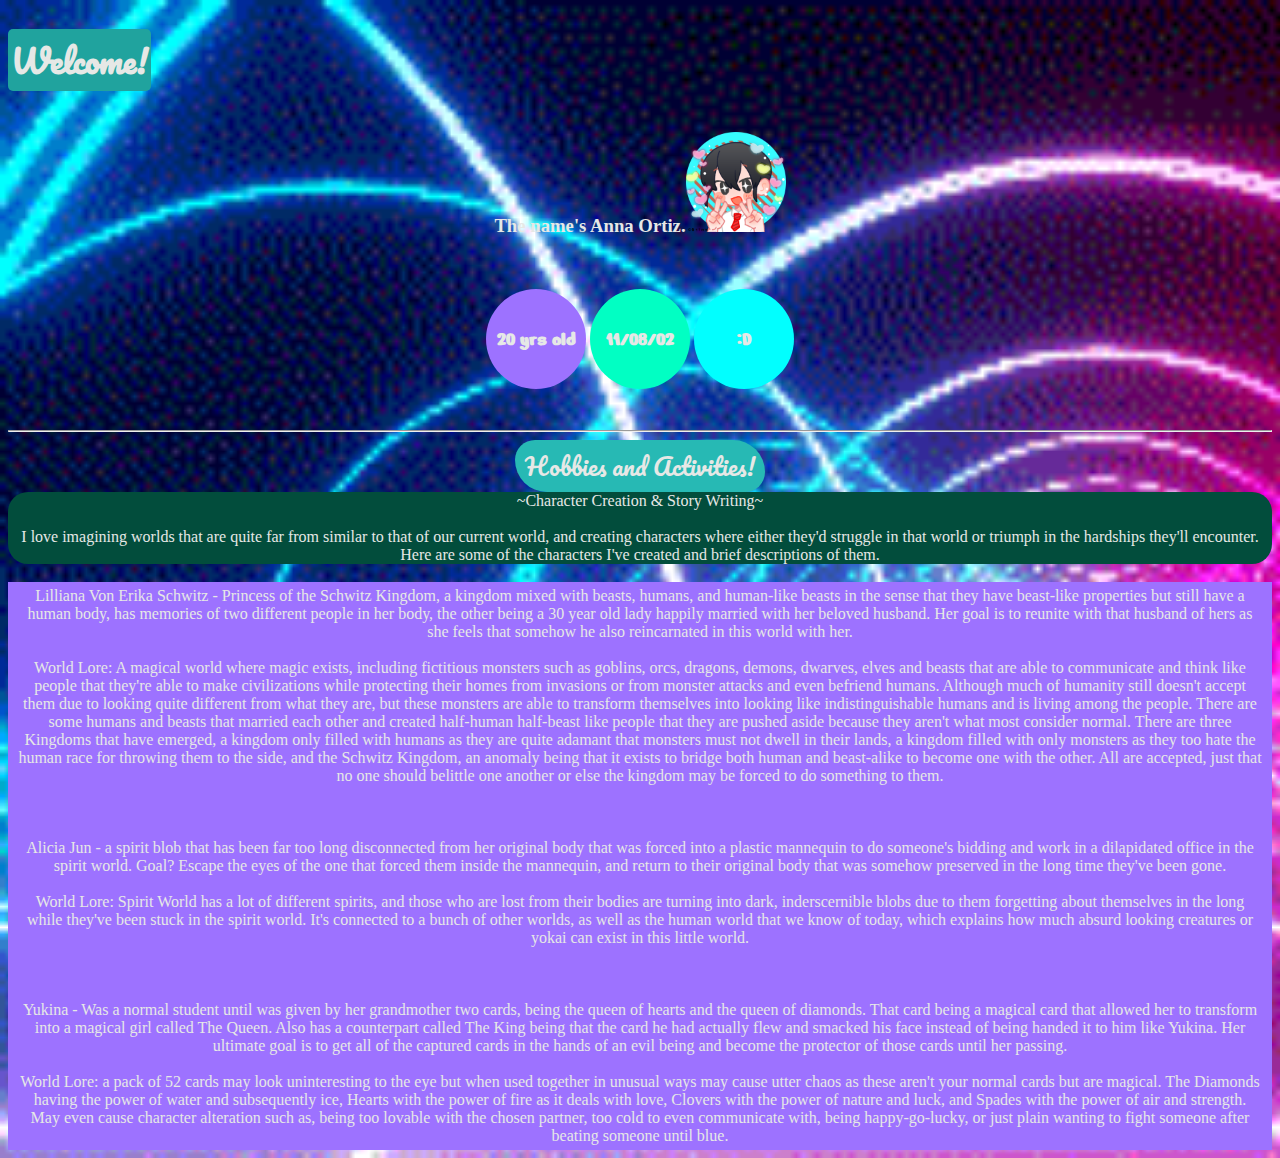
<file: hobby.html>
<!DOCTYPE html>
<html lang="en">
<head>
    <meta charset="UTF-8">
    <meta http-equiv="X-UA-Compatible" content="IE=edge">
    <meta name="viewport" content="width=device-width, initial-scale=1.0">
    <title>Hobbies and Activities!</title>
    <link rel="icon" type="image/x-icon" href="src/sorb.gif">
    <link rel="stylesheet" href="design.css">
</head>
<body>
    <h1 class="welcome"><a class="homepage" href="index.html">Welcome!</a></h1>
    <p><h3 style="text-align: center; color: #e6e8e6;">
        The name's Anna Ortiz.<img src="src/uwu.png" style="width: 100px; height: 100px;">
    </h3></p>
    <div style="text-align: center;">
        <h5 class="circle1">20 yrs old</h5>
        <h5 class="circle2">11/08/02</h5>
        <h5 class="circle3">:D</h5>
    </div>
    <hr>
    <div class="all">
        <div class="hobbi">
        Hobbies and Activities!
        </div>
        <div class="story">
        <div class="story-write">~Character Creation & Story Writing~</div>
        <br>
        <div class="description-write">I love imagining worlds that are quite far from similar to that of our current world, and creating characters where either they'd struggle in that world or triumph in the hardships they'll encounter. Here are some of the characters I've created and brief descriptions of them.</div>    
        </div>

        <br>

        <div class="char-bg">
        <div class="char1">
            Lilliana Von Erika Schwitz - Princess of the Schwitz Kingdom, a kingdom mixed with beasts, humans, and human-like beasts in the sense that they have beast-like properties but still have a human body, has memories of two different people in her body, the other being a 30 year old lady happily married with her beloved husband. Her goal is to reunite with that husband of hers as she feels that somehow he also reincarnated in this world with her.
            <br><br>
            World Lore: A magical world where magic exists, including fictitious monsters such as goblins, orcs, dragons, demons, dwarves, elves and beasts that are able to communicate and think like people that they're able to make civilizations while protecting their homes from invasions or from monster attacks and even befriend humans. Although much of humanity still doesn't accept them due to looking quite different from what they are, but these monsters are able to transform themselves into looking like indistinguishable humans and is living among the people. There are some humans and beasts that married each other and created half-human half-beast like people that they are pushed aside because they aren't what most consider normal. There are three Kingdoms that have emerged, a kingdom only filled with humans as they are quite adamant that monsters must not dwell in their lands, a kingdom filled with only monsters as they too hate the human race for throwing them to the side, and the Schwitz Kingdom, an anomaly being that it exists to bridge both human and beast-alike to become one with the other. All are accepted, just that no one should belittle one another or else the kingdom may be forced to do something to them.
        </div>
        <br><br><br>
        <div class="char2">
            Alicia Jun - a spirit blob that has been far too long disconnected from her original body that was forced into a plastic mannequin to do someone's bidding and work in a dilapidated office in the spirit world. Goal? Escape the eyes of the one that forced them inside the mannequin, and return to their original body that was somehow preserved in the long time they've been gone.
            <br><br>
            World Lore: Spirit World has a lot of different spirits, and those who are lost from their bodies are turning into dark, inderscernible blobs due to them forgetting about themselves in the long while they've been stuck in the spirit world. It's connected to a bunch of other worlds, as well as the human world that we know of today, which explains how much absurd looking creatures or yokai can exist in this little world.
        </div>
        <br><br><br>
        <div class="char3">
            Yukina - Was a normal student until was given by her grandmother two cards, being the queen of hearts and the queen of diamonds. That card being a magical card that allowed her to transform into a magical girl called The Queen. Also has a counterpart called The King being that the card he had actually flew and smacked his face instead of being handed it to him like Yukina. Her ultimate goal is to get all of the captured cards in the hands of an evil being and become the protector of those cards until her passing.
            <br><br>
            World Lore: a pack of 52 cards may look uninteresting to the eye but when used together in unusual ways may cause utter chaos as these aren't your normal cards but are magical. The Diamonds having the power of water and subsequently ice, Hearts with the power of fire as it deals with love, Clovers with the power of nature and luck, and Spades with the power of air and strength. May even cause character alteration such as, being too lovable with the chosen partner, too cold to even communicate with, being happy-go-lucky, or just plain wanting to fight someone after beating someone until blue.
        </div>
        </div>

    </div>
</body>
</html>
</file>
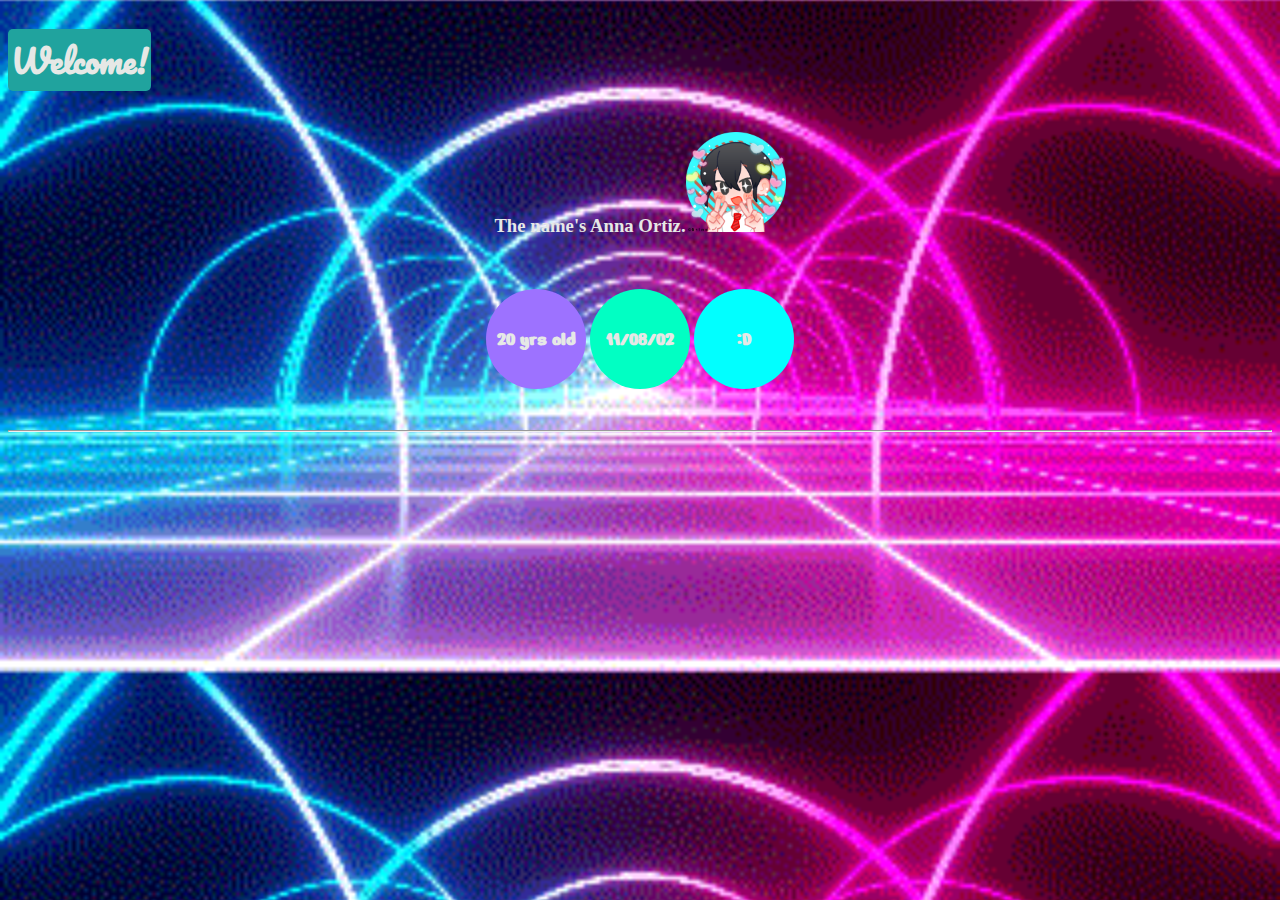
<file: place.html>
<!DOCTYPE html>
<html lang="en">
<head>
    <meta charset="UTF-8">
    <meta http-equiv="X-UA-Compatible" content="IE=edge">
    <meta name="viewport" content="width=device-width, initial-scale=1.0">
    <title>Places I've been to!</title>
    <link rel="icon" type="image/x-icon" href="src/sorb.gif">
    <link rel="stylesheet" href="design.css">
</head>
<body>
    <h1 class="welcome"><a class="homepage" href="index.html">Welcome!</a></h1>
    <p><h3 style="text-align: center; color: #e6e8e6;">
        The name's Anna Ortiz.<img src="src/uwu.png" style="width: 100px; height: 100px;">
    </h3></p>
    <div style="text-align: center;">
        <h5 class="circle1">20 yrs old</h5>
        <h5 class="circle2">11/08/02</h5>
        <h5 class="circle3">:D</h5>
    </div>
    <hr>

    
</body>
</html>
</file>
<file: design.css>
@import url('https://fonts.googleapis.com/css2?family=Sono&display=swap');
@import url('https://fonts.googleapis.com/css2?family=Pacifico&display=swap');
@import url('https://fonts.googleapis.com/css2?family=Nerko+One&display=swap');

body {
    background: url(src/bg2.gif);
    background-size:cover;
}

.place {
    background-color: #120458;
    color: #e6e8e6;
    border-radius: 20px;
}

a.link:link, a.link:visited, a.link:active {
    text-decoration: none;
    color:white;
    font-family: 'Sono', sans-serif;
    background-color: #ffafff;
    border: 2px solid #ffafff;
    padding: 3px 7px;
    text-align: center;
    text-decoration: none;
    display: inline-block;
    border-radius: 7px;
}

a.link:hover {
    color:black;
}

a.homepage:link, a.homepage:visited, a.homepage:active {
    text-decoration: none;
    color:#e6e8e6;
}

a.homepage:hover {
    color:#23001e;
}
        
.hobbies {
    color: #e6e8e6;
}

h1.welcome {
    color: #e6e8e6;
    background-color: #20a39e;
    border:5px; 
    border-radius: 5px; 
    display: inline-block; 
    padding: 3px; 
    font-family: 'Pacifico', cursive;
}

.circle1 {
    font-family: 'Nerko One', cursive;
    color: #e6e8e6;
    background-color: #9D72FF;
    height: 100px;
    width: 100px;
    border-radius: 50%;
    display: inline-block;
    line-height: 100px;
    font-size: 20px;
}

.circle2 {
    font-family: 'Nerko One', cursive;
    color: #e6e8e6;
    background-color: #01ffc3;
    height: 100px;
    width: 100px;
    border-radius: 50%;
    display: inline-block;
    line-height: 100px;
    font-size: 20px;
}

.circle3 {
    font-family: 'Nerko One', cursive;
    color: #e6e8e6;
    background-color: #01ffff;
    height: 100px;
    width: 100px;
    border-radius: 50%;
    display: inline-block;
    line-height: 100px;
    font-size: 20px;
}

img.qatar {
    width: 500px;
    height: 500px;
    object-fit: cover;
    border-radius: 50%;
    display: inline-block;
    flex-basis: 40%;
}

div.all {
    text-align: center;
}

div.hobbi {
    color: #e6e8e6;
    font-family: 'Pacifico', cursive;
    font-size: x-large;
    background-color: #27b9b4;
    border-radius: 25px 40px;
    display: inline-block;
    padding: 5px 10px 5px;

}
div.story {
    color: #e6e8e6;
    text-align: center;
    background-color: #024d3c;
    border-radius: 20px;
}

div.char-bg {
    color: #e6e8e6;
    background-color: #9D72FF;
    padding: 5px 10px 5px;
}

div.hobbies {
    background-color: #024d3c;
    color: #e6e8e6;
    border-radius: 20px;
}
</file>
